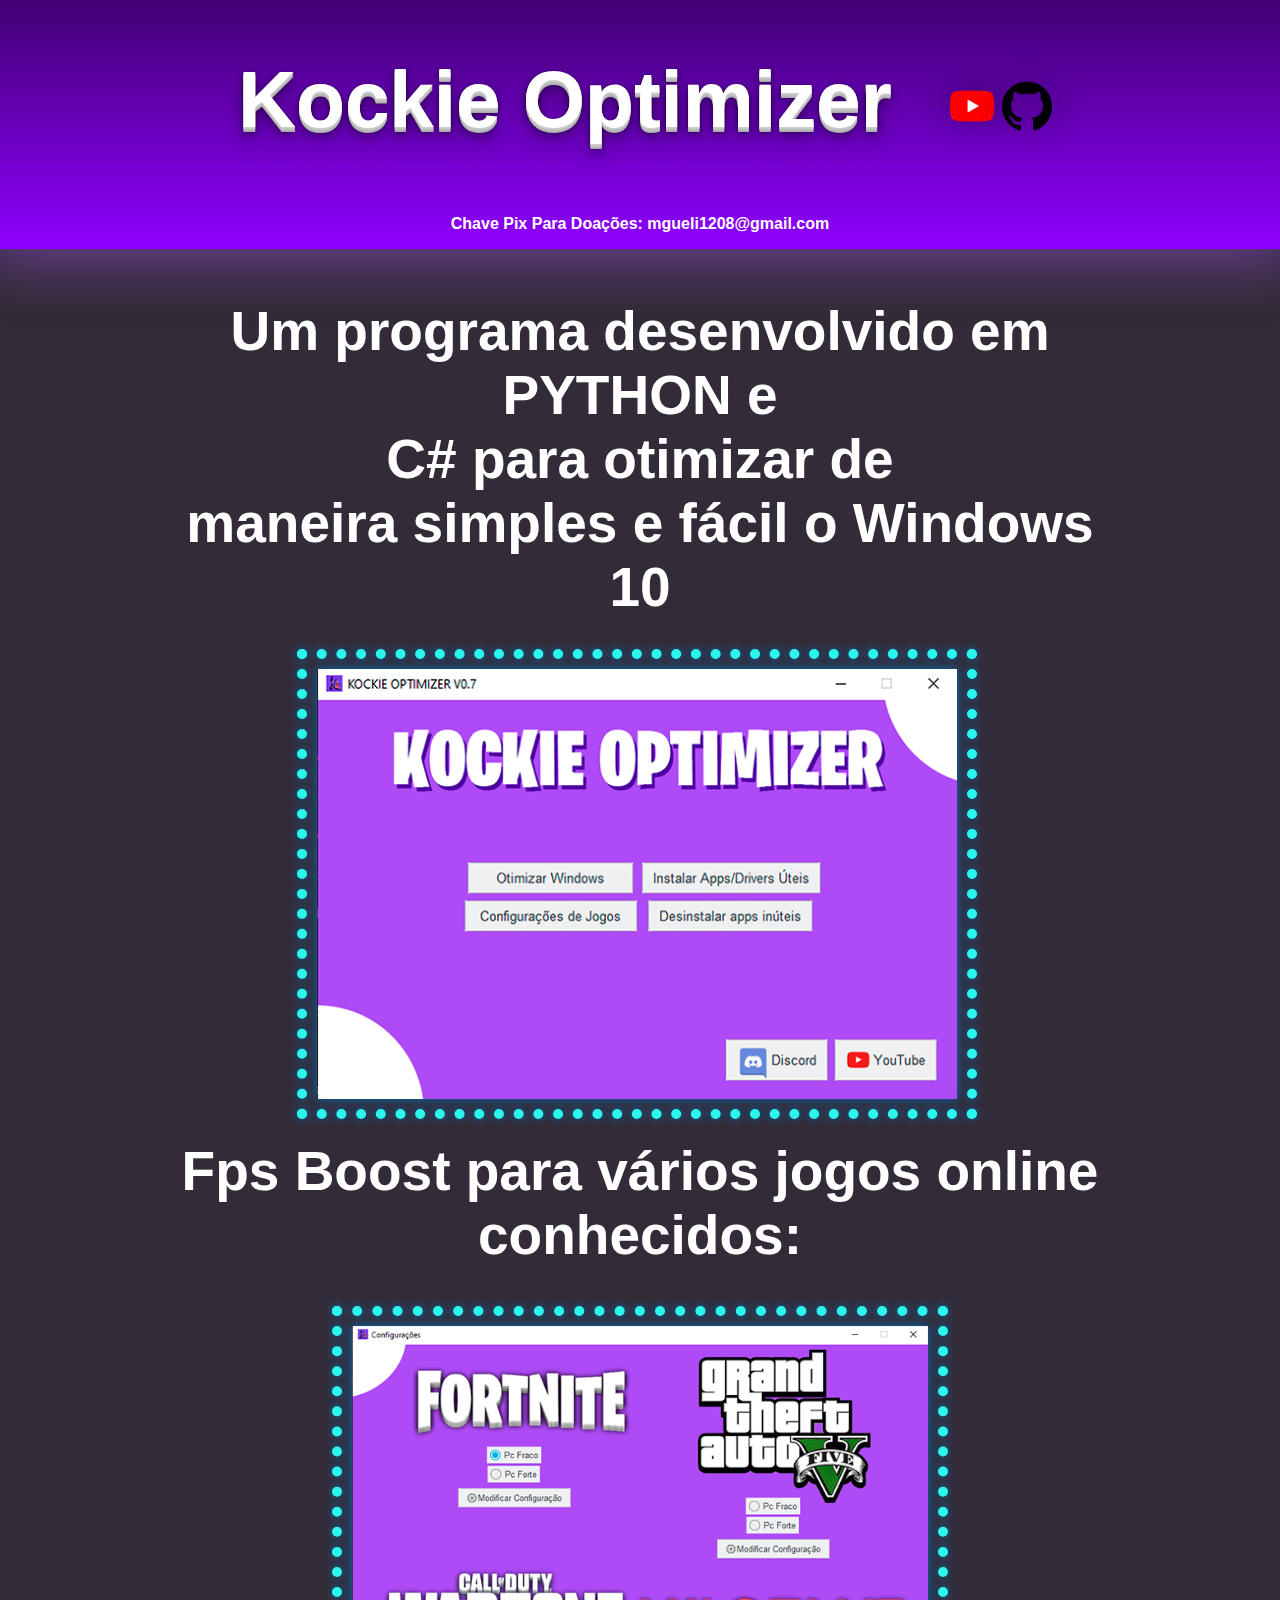
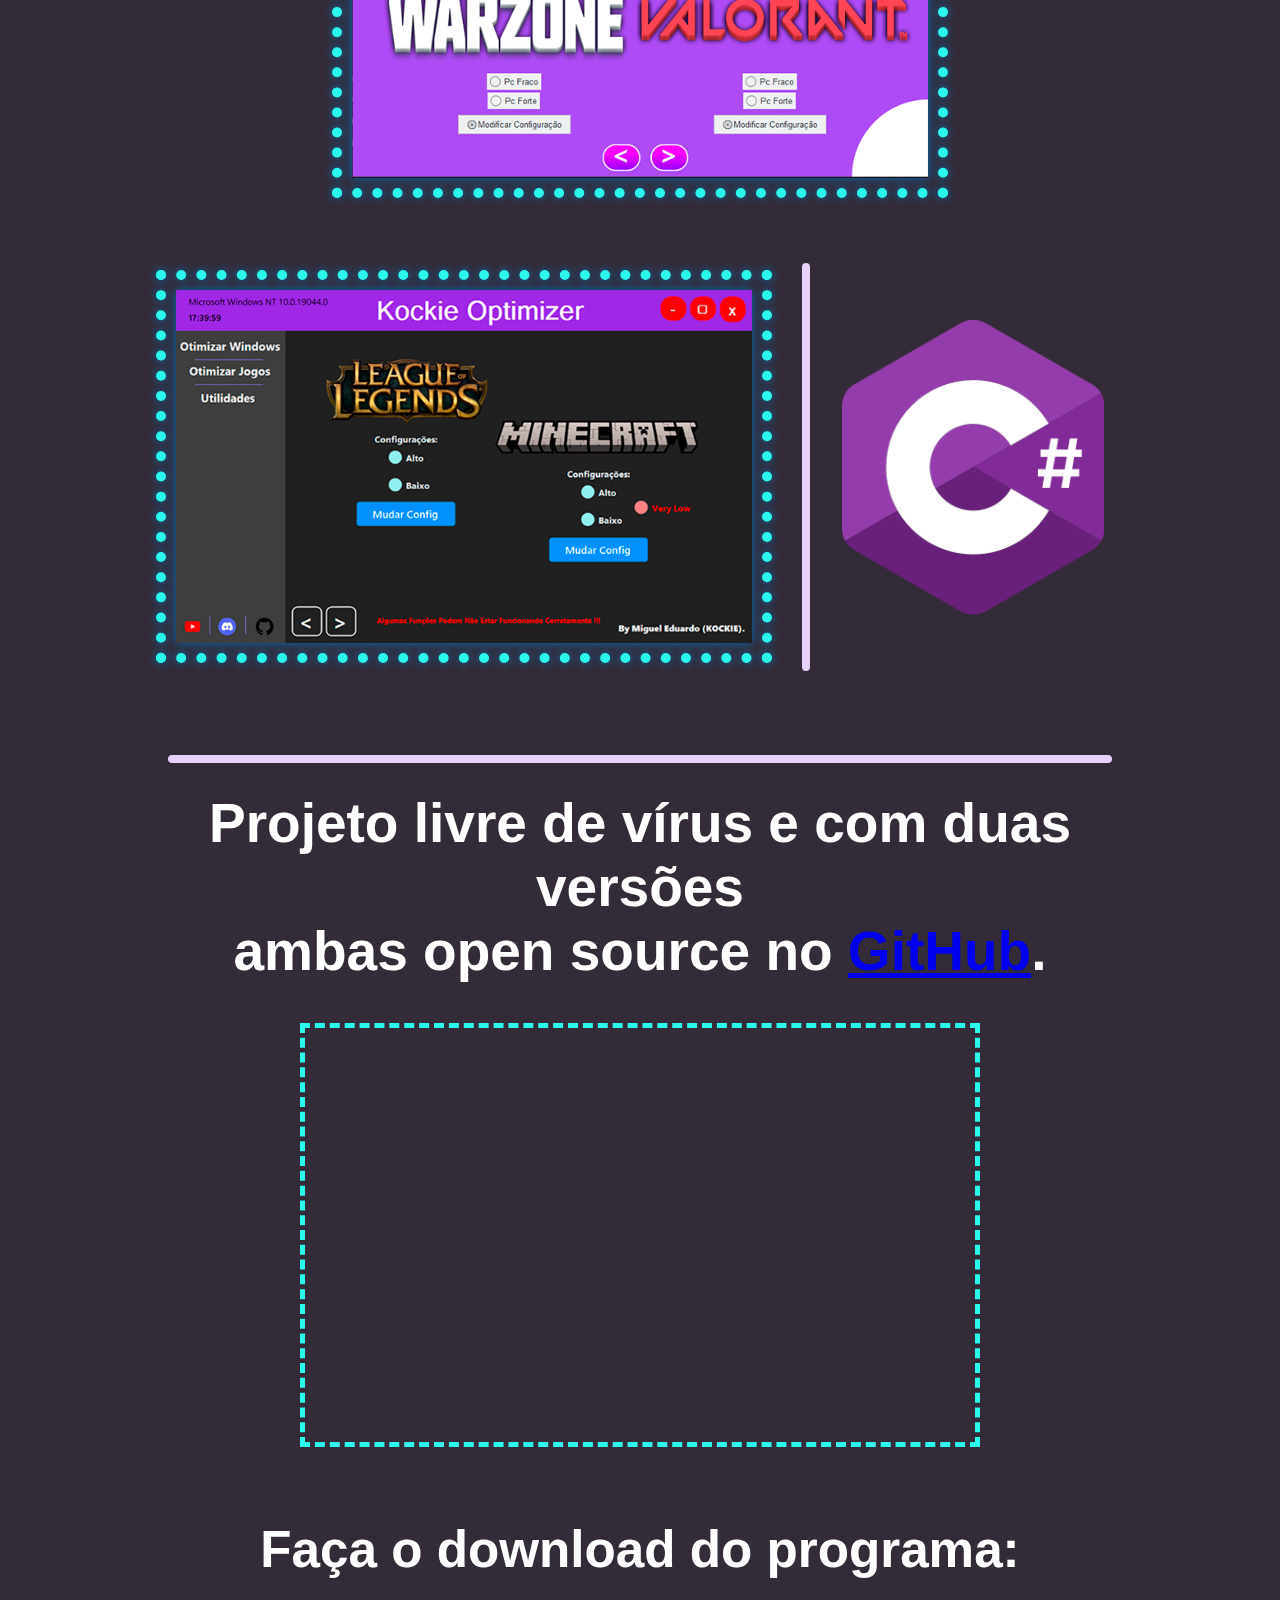
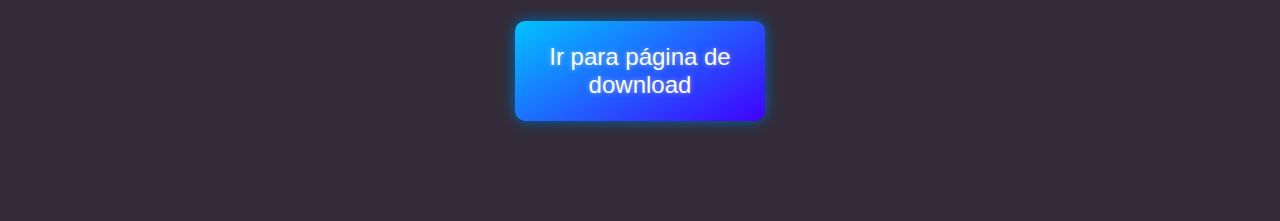
<file: index.html>
<!DOCTYPE html>
<html lang="pt-br">
<head>
    <meta charset="UTF-8">
    <meta http-equiv="X-UA-Compatible" content="IE=edge">
    <meta name="viewport" content="width=device-width, initial-scale=1.0">
    <title>Kockie Optimizer</title>
    <link rel="shortcut icon" href="img/icon.png" type="image/x-icon">
    <link rel="stylesheet" type="text/css" href="css/style.css">
    <script type="text/javascript" src="js/main.js"></script>
</head>
<body>
    <Header class="Top1">
        <Header class="Top2"></div>
            <div class="Logo">
                <h1 id="H1Logo">Kockie Optimizer</h1>
            </div>
            <div class="Links">
                <ul>
                    <a href="https://www.youtube.com/channel/UCYLoDNZ_JOE_W1LFkSTLWpQ">
                        <li><img class="linkIcons" src="img/youtubeIcon.png"></li>
                    </a>
                    <a href="https://github.com/Kockiee">
                        <li><img class="linkIcons" src="img/githubIcon.png"></li>
                    </a>
                </ul>
            </div>
        </Header>
        <h3 id="h3Doações">Chave Pix Para Doações: mgueli1208@gmail.com</h3>
    </Header>
    <div class="primary">
        <div class="Ads">
            <script type="text/javascript">
                atOptions = {
                    'key' : '57221bda245bab54ba61ecc296d4c8ce',
                    'format' : 'iframe',
                    'height' : 600,
                    'width' : 160,
                    'params' : {}
                };
                document.write('<scr' + 'ipt type="text/javascript" src="http' + (location.protocol === 'https:' ? 's' : '') + '://www.profitabledisplayformat.com/57221bda245bab54ba61ecc296d4c8ce/invoke.js"></scr' + 'ipt>');
            </script>
            <script type="text/javascript">
                atOptions = {
                    'key' : '57221bda245bab54ba61ecc296d4c8ce',
                    'format' : 'iframe',
                    'height' : 600,
                    'width' : 160,
                    'params' : {}
                };
                document.write('<scr' + 'ipt type="text/javascript" src="http' + (location.protocol === 'https:' ? 's' : '') + '://www.profitabledisplayformat.com/57221bda245bab54ba61ecc296d4c8ce/invoke.js"></scr' + 'ipt>');
            </script>
            <script type="text/javascript">
                atOptions = {
                    'key' : '57221bda245bab54ba61ecc296d4c8ce',
                    'format' : 'iframe',
                    'height' : 600,
                    'width' : 160,
                    'params' : {}
                };
                document.write('<scr' + 'ipt type="text/javascript" src="http' + (location.protocol === 'https:' ? 's' : '') + '://www.profitabledisplayformat.com/57221bda245bab54ba61ecc296d4c8ce/invoke.js"></scr' + 'ipt>');
            </script>
            <script type="text/javascript">
                atOptions = {
                    'key' : '57221bda245bab54ba61ecc296d4c8ce',
                    'format' : 'iframe',
                    'height' : 600,
                    'width' : 160,
                    'params' : {}
                };
                document.write('<scr' + 'ipt type="text/javascript" src="http' + (location.protocol === 'https:' ? 's' : '') + '://www.profitabledisplayformat.com/57221bda245bab54ba61ecc296d4c8ce/invoke.js"></scr' + 'ipt>');
            </script>
            <script type="text/javascript">
                atOptions = {
                    'key' : '57221bda245bab54ba61ecc296d4c8ce',
                    'format' : 'iframe',
                    'height' : 600,
                    'width' : 160,
                    'params' : {}
                };
                document.write('<scr' + 'ipt type="text/javascript" src="http' + (location.protocol === 'https:' ? 's' : '') + '://www.profitabledisplayformat.com/57221bda245bab54ba61ecc296d4c8ce/invoke.js"></scr' + 'ipt>');
            </script>
        </div>
        <div class="MainBody">
            <div class="Body">
                <div class="Info">
                    <h3 class="h3Info">Um programa desenvolvido em PYTHON e<br>C# para otimizar de<br>maneira simples e fácil o Windows 10</h3>
                </div>
                <div class="Images">
                    <div class="programa1"><img id="programa1" src="img/KockieOptimizerPython1.png" alt="Kockie Optimizer"></div>
                    <h3 class="h3Info">Fps Boost para vários jogos online conhecidos:<h3>
                    <div class="programa2"><img id="programa2" src="img/kockieOptimizerPython2.png" alt="Kockie Optimizer Jogos"></div>
                    <div class="programa3">
                        <img id="programa3" src="img/KockieOptimizerCSharp.png" alt="Kockie Optimizer C#">
                        <hr class="verticalLines">
                        <img id="csharpLogo"src="img/csharpLogo.png" alt="C# logo">
                    </div>
                    <hr class="horizontalLines">
                    <h3 class="h3Info">Projeto livre de vírus e com duas versões<br>ambas open source no <a href="https://github.com/Kockiee">GitHub</a>.</h3>
                </div>
                <div class="vídeo">
                    <iframe id="vídeo" src="https://www.youtube.com/embed/8MG6qus57eE" title="Como Rodar Call Of Duty Warzone 2.0 Em Pc Fraco !! - "Fps Boost" (2022)" frameborder="0" allow="accelerometer; autoplay; clipboard-write; encrypted-media; gyroscope; picture-in-picture; web-share" allowfullscreen></iframe>
                </div>
                <div class="DownloadInfo">
                    <h2 id="txtDownloadInfo">Faça o download do programa:</h2>
                </div>
                <div style = "margin-bottom: 100px;">
                    <button id="btnDownload" onclick="opendownloadpage()">Ir para página de download</button>
                </div>
            </div>
        </div>
        <div class="Ads">
            <script type="text/javascript">
                atOptions = {
                    'key' : '57221bda245bab54ba61ecc296d4c8ce',
                    'format' : 'iframe',
                    'height' : 600,
                    'width' : 160,
                    'params' : {}
                };
                document.write('<scr' + 'ipt type="text/javascript" src="http' + (location.protocol === 'https:' ? 's' : '') + '://www.profitabledisplayformat.com/57221bda245bab54ba61ecc296d4c8ce/invoke.js"></scr' + 'ipt>');
            </script>
            <script type="text/javascript">
                atOptions = {
                    'key' : '57221bda245bab54ba61ecc296d4c8ce',
                    'format' : 'iframe',
                    'height' : 600,
                    'width' : 160,
                    'params' : {}
                };
                document.write('<scr' + 'ipt type="text/javascript" src="http' + (location.protocol === 'https:' ? 's' : '') + '://www.profitabledisplayformat.com/57221bda245bab54ba61ecc296d4c8ce/invoke.js"></scr' + 'ipt>');
            </script>
            <script type="text/javascript">
                atOptions = {
                    'key' : '57221bda245bab54ba61ecc296d4c8ce',
                    'format' : 'iframe',
                    'height' : 600,
                    'width' : 160,
                    'params' : {}
                };
                document.write('<scr' + 'ipt type="text/javascript" src="http' + (location.protocol === 'https:' ? 's' : '') + '://www.profitabledisplayformat.com/57221bda245bab54ba61ecc296d4c8ce/invoke.js"></scr' + 'ipt>');
            </script>
            <script type="text/javascript">
                atOptions = {
                    'key' : '57221bda245bab54ba61ecc296d4c8ce',
                    'format' : 'iframe',
                    'height' : 600,
                    'width' : 160,
                    'params' : {}
                };
                document.write('<scr' + 'ipt type="text/javascript" src="http' + (location.protocol === 'https:' ? 's' : '') + '://www.profitabledisplayformat.com/57221bda245bab54ba61ecc296d4c8ce/invoke.js"></scr' + 'ipt>');
            </script>
            <script type="text/javascript">
                atOptions = {
                    'key' : '57221bda245bab54ba61ecc296d4c8ce',
                    'format' : 'iframe',
                    'height' : 600,
                    'width' : 160,
                    'params' : {}
                };
                document.write('<scr' + 'ipt type="text/javascript" src="http' + (location.protocol === 'https:' ? 's' : '') + '://www.profitabledisplayformat.com/57221bda245bab54ba61ecc296d4c8ce/invoke.js"></scr' + 'ipt>');
            </script>
        </div>
    </div>
</body>
</html>
</file>
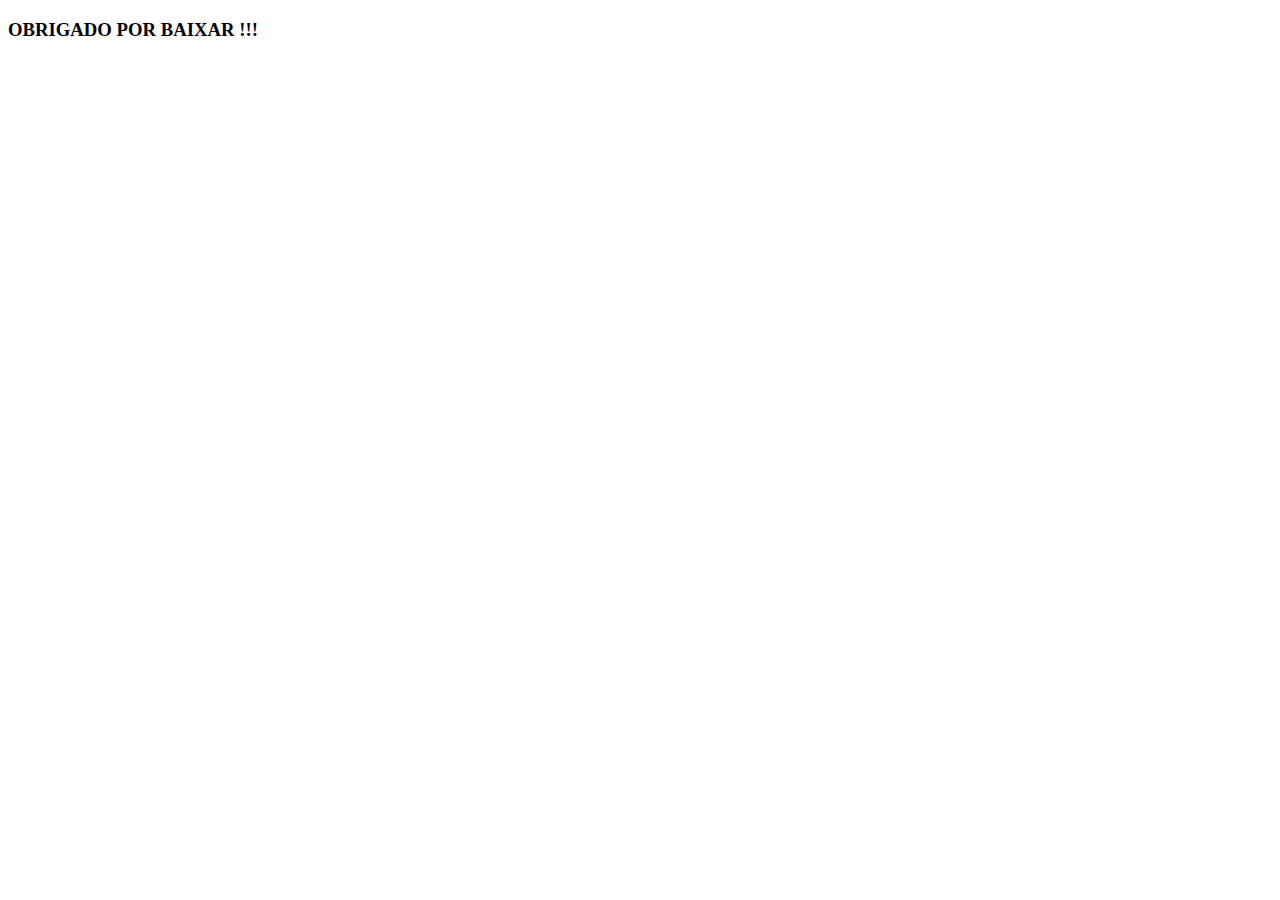
<file: successfulDownload.html>
<!DOCTYPE html>
<html lang="pt-BR">
    <head>
        <meta charset="UTF-8">
        <meta http-equiv="X-UA-Compatible" content="IE=edge">
        <meta name="viewport" content="width=device-width, initial-scale=1.0">
        <title>Download completo !</title>
    </head>
    <body>
        <h3>OBRIGADO POR BAIXAR !!!</h3>
    </body>
</html>
</file>
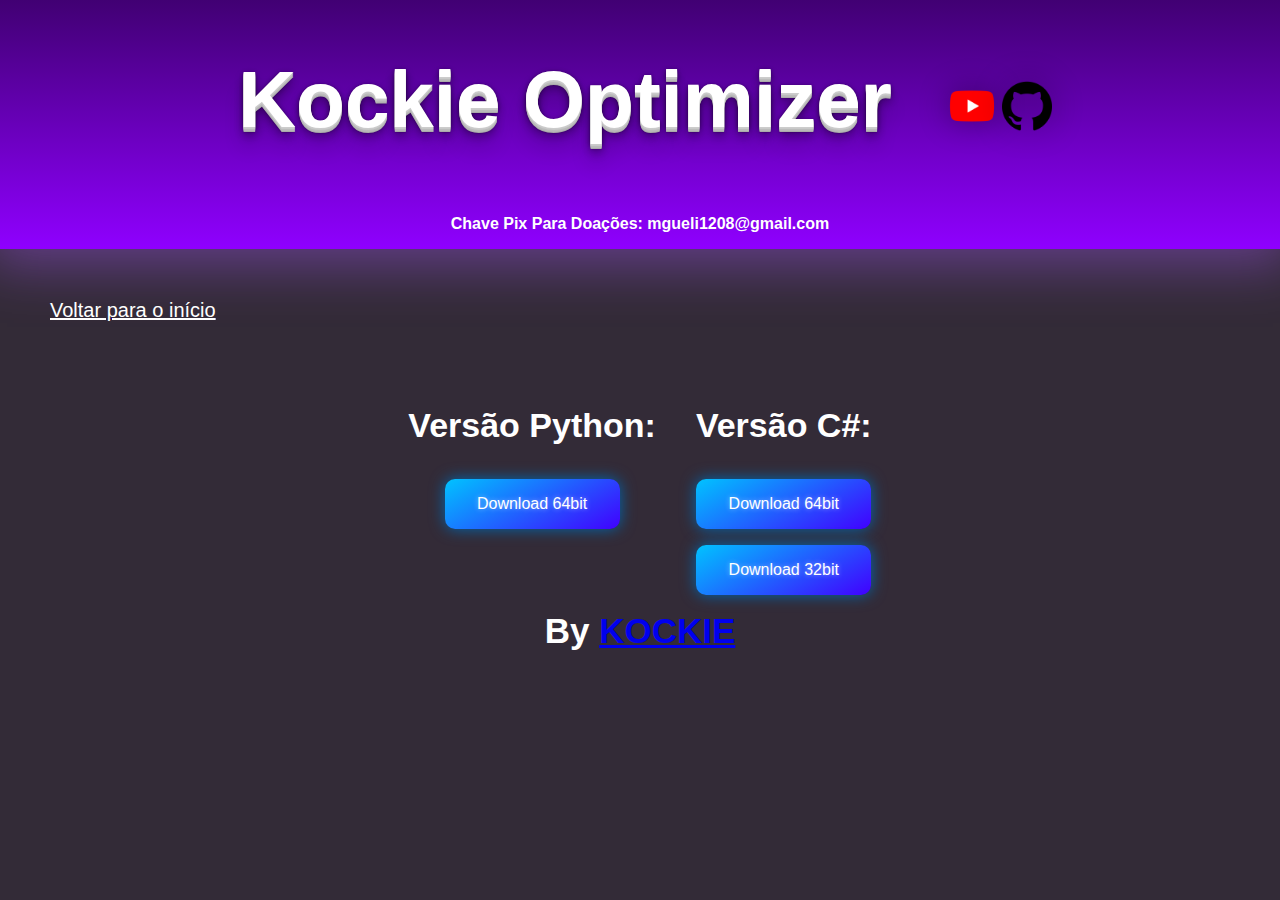
<file: templates/download.html>
<!DOCTYPE html>
<html lang="pt-BR">
<head>
    <script async src="https://pagead2.googlesyndication.com/pagead/js/adsbygoogle.js?client=ca-pub-7569021266498491"
     crossorigin="anonymous"></script>
    <meta charset="UTF-8">
    <meta http-equiv="X-UA-Compatible" content="IE=edge">
    <meta name="viewport" content="width=device-width, initial-scale=1.0">
    <title>Download</title>
    <link rel="shortcut icon" href="../img/icon.png" type="image/x-icon">
    <link rel="stylesheet" type="text/css" href="../css/style.css">
    <script type="text/javascript" src="../js/main.js"></script>
</head>
<body>
    <Header class="Top1">
        <Header class="Top2"></div>
            <div class="Logo">
                <h1 id="H1Logo2">Kockie Optimizer</h1>
            </div>
            <div class="Links">
                <ul>
                    <a href="https://www.youtube.com/channel/UCYLoDNZ_JOE_W1LFkSTLWpQ">
                        <li><img class="linkIcons1" src="../img/youtubeIcon.png"></li>
                    </a>
                    <a href="https://github.com/Kockiee">
                        <li><img class="linkIcons1" src="../img/githubIcon.png"></li>
                    </a>
                </ul>
            </div>
        </Header>
        <h3 id="h3Doações">Chave Pix Para Doações: mgueli1208@gmail.com</h3>
    </Header>
    <div class="Ads-Horizontal">
        <script type="text/javascript">
            atOptions = {
                'key' : '9726e80cf49ec7442e54ccbc55172a39',
                'format' : 'iframe',
                'height' : 90,
                'width' : 728,
                'params' : {}
            };
            document.write('<scr' + 'ipt type="text/javascript" src="http' + (location.protocol === 'https:' ? 's' : '') + '://www.profitabledisplayformat.com/9726e80cf49ec7442e54ccbc55172a39/invoke.js"></scr' + 'ipt>');
        </script>
    </div>
    <div class="Blabel">
        <a href="../index.html"><label id="backlabel">Voltar para o início</label></a>
    </div>
    <div class="Download">
            <div style="display: flex; flex-direction: column; align-items: center; justify-content: center; margin: 0px; margin-right: 20px;">
                <h3 class="txtDownload">Versão Python:</h3>
                <button id="btnDownload-1" class="btnDownload" onclick="download1()">Download 64bit</button>
            </div>
            <div style="display: flex; flex-direction: column; align-items: center; justify-content: center; margin: 0px; margin-left: 20px;">
                <h3 class="txtDownload">Versão C#:</h3>
                <button id="btnDownload-2" class="btnDownload" onclick="download2()">Download 64bit</button>
                <p><button id="btnDownload-3" class="btnDownload" onclick="download3()">Download 32bit</button></p>
            </div>
    </div>
    <h3 id="h3bykockie" style="margin-bottom: 50px;">By <a href="https://www.youtube.com/channel/UCYLoDNZ_JOE_W1LFkSTLWpQ">KOCKIE</a></h3>
</body>
</html>
</file>
<file: css/style.css>
body{
    width: 100%;
    height: 100%;
    margin: 0;
    background-color: #332b37;
}
.Ads{
    display: flex;
    flex-direction: column;
    width: 170px;
    height: 3010px;
    padding-top: 30px;
    margin-left: 20px;
    margin-right: 20px;
}
.Ads-Horizontal{
    display: flex;
    justify-content: center;
}
.horizontalLines{
    animation: Initialize2 2s ease 0s 1 normal none;
    border: 4px solid rgb(230, 210, 248);
    border-radius: 5px;
}
.verticalLines{
    border: 4px solid rgb(230, 210, 248);
    border-radius: 5px;
    height: min(400px, 35vw);
    margin-left: 50px;
    margin-right: 30px;
}
.Top1{
    display: flex;
    width: 100%;
    background-color: #7600c4;
    align-items: center;
    flex-direction: column;
    height: 100%;
    margin: 0px;
    box-shadow: 0px 5px 51px 11px #aa57ff69;
    background: linear-gradient(0deg, #8F00FF 0%, #410073 100%);
}
#h3Doações{
    font-size: medium;
    font-family: Arial,sans-serif;
    color:#ffffff;
    text-align: center;
}
.Top2{
    width: 100%;
    margin: 0px;
    align-items: center;
    display: flex;
    justify-content: center;
}
.Logo{
    align-items: center;
    width: auto;
    margin-left: 10px;
    margin-right: 0px;
}
.Links ul li{
    margin-left: 5px;
    list-style: none;
    float: left;
}
.Links{
    margin-left: 10px;
}
.Body{
    width: 100%;
    height: 100%;
    align-items: center;
    display: flex;
    justify-content: center;
    flex-direction: column;
    align-content: center;
}
.primary{
    display: flex;
    flex-direction: row;
    justify-content: center;
    flex-wrap: nowrap;
}
.MainBody{
    display: flex;
    align-content: center;
    justify-content: center;
    align-items: stretch;
    flex-wrap: nowrap;
    margin: 0px;
    margin-top: 50px;

}
.Images{
    width: 100%;
    align-items: center;
    display: flex;
    justify-content: center;
    flex-direction: column;
    margin-bottom: 10px;
}
.programa1{
    margin: 75px;
    margin-bottom: 40px;
    margin-top: 50px;
}
.programa2{
    margin: 75px;
    margin-top: 40px;
    display: flex;
    justify-content: center;
}
.programa3{
    margin: 75px;
    margin-bottom: 75px;
    display: flex;
    justify-content: center;
    align-items: center;
}
.vídeo{
    display: flex;
    justify-content: center;
    align-items: center;
    width: 100%;
    
    margin: 50px;
}
#vídeo{
    outline: 5px dashed #2CF7EC;
    outline-offset: 15px;
    width: min(150%, 50vw);
    height: min(704px, 30vw);
}
.DownloadInfo{
    margin: 0px;
}
.Info{
    width: 100%;
    animation: Initialize2;
    align-items: center;
    display: flex;
    justify-content: center;
    margin-bottom: 0px;
}
.Download{
    display: flex;
    justify-content: center;
    align-items: flex-start;
}
.txtDownload{
    font-family: Arial,sans-serif;
    font-size: min(34px, 5vw);
    color: #fff;
}
.btnDownload{
    background: linear-gradient(150deg, #00C3FF 0%, #4100FF 100%);
    border: 0px;
    color: rgb(255, 255, 255);
    font-family: arial, sans-serif;
    font-size: 16px;
    text-shadow: 0px 0px 5px #ffffff7b;
    border-radius: 10px;
    width: 175px;
    height: 50px;
    -webkit-transition-duration: 0.3s;
    box-shadow: 0px 0px 15px 0px #0068B1;
    cursor: pointer;
}
.btnDownload:hover{
    -webkit-transform: scale(1.1);
    transform: scale(1.1);
}
.h3Info{
    font-family: Arial,sans-serif;
    animation: Initialize2 4s ease 0s 1 normal none;
    text-align: center;
    font-size: min(55px, 7vw);
    color: #FFFFFF;
    margin: 0px;
    margin-left: 0px;
    margin-bottom: 0px;
}
#h3bykockie{
    font-family: Arial,sans-serif;
    animation: Initialize2 4s ease 0s 1 normal none;
    text-align: center;
    font-size: min(35px, 5vw);
    color: #FFFFFF;
    margin: 0px;
    margin-left: 0px;
    margin-bottom: 0px;
}
#H1Logo{
    font-family: Arial,sans-serif;
    text-align: center;
    font-style: inherit;
    font-weight: bold;
    animation: Initialize 2s ease 0s 1 normal none;
    font-size: min(80px, 15vw);
    color: #FFFFFF;
    text-shadow: 0 1px 0 #CCCCCC, 0 2px 0 #c9c9c9, 0 3px 0 #bbb, 0 4px 0 #b9b9b9, 0 5px 0 #aaa, 0 6px 1px rgba(0,0,0,.1), 0 0 5px rgba(0,0,0,.1), 0 1px 3px rgba(0,0,0,.3), 0 3px 5px rgba(0,0,0,.2), 0 5px 10px rgba(0,0,0,.25), 0 10px 10px rgba(0,0,0,.2), 0 20px 20px rgba(0,0,0,.15);
}
#H1Logo2{
    font-family: Arial,sans-serif;
    text-align: center;
    font-style: inherit;
    font-weight: bold;
    font-size: min(80px, 15vw);
    color: #FFFFFF;
    text-shadow: 0 1px 0 #CCCCCC, 0 2px 0 #c9c9c9, 0 3px 0 #bbb, 0 4px 0 #b9b9b9, 0 5px 0 #aaa, 0 6px 1px rgba(0,0,0,.1), 0 0 5px rgba(0,0,0,.1), 0 1px 3px rgba(0,0,0,.3), 0 3px 5px rgba(0,0,0,.2), 0 5px 10px rgba(0,0,0,.25), 0 10px 10px rgba(0,0,0,.2), 0 20px 20px rgba(0,0,0,.15);
}
.linkIcons{
    animation: Initialize 3s ease 0s 1 normal none;
    width: min(50px, 10vw);
    height: min(50px, 10vw);
    -webkit-transition-duration: 0.1s;
    filter: drop-shadow(0px 0px 15px rgba(0, 0, 0, 0.35));
}
.linkIcons1{
    width: min(50px, 10vw);
    height: min(50px, 10vw);
    filter: drop-shadow(0px 0px 15px rgba(0, 0, 0, 0.35));
}
#programa1{
    animation: Initialize2 4s ease 0s 1 normal none;
    -webkit-transition-duration: 0.3s;
    width: min(100%, 50vw);
    height: min(100%, 50vw);
    outline: 10px dotted #2CF7EC;
    outline-offset: 10px;
    filter: drop-shadow(0px 0px 5px #0070c0);
}
#programa2{
    animation: Initialize2 4s ease 0s 1 normal none;
    -webkit-transition-duration: 0.3s;
    width: min(95%, 45vw);
    height: min(95%, 45vw);
    outline: 10px dotted #2CF7EC;
    outline-offset: 10px;
    filter: drop-shadow(0px 0px 5px #0070c0);
}
#programa3{
    animation: Initialize2 4s ease 0s 1 normal none;
    -webkit-transition-duration: 0.3s;
    width: min(100%, 45vw);
    height: min(100%, 45vw);
    outline: 10px dotted #2CF7EC;
    outline-offset: 10px;
    filter: drop-shadow(0px 0px 5px #0070c0);
    margin-bottom: 0px;
}
#csharpLogo{
    animation: Initialize2 4s ease 0s 1 normal none;
    -webkit-transition-duration: 0.3s;
    width: min(100%, 50vw);
    height: min(100%, 50vw);
}
#programa1:hover{
    -webkit-transform: scale(1.1);
    transform: scale(1.1);
}
#programa2:hover{
    -webkit-transform: scale(1.1);
    transform: scale(1.1);
}
#programa3:hover{
    -webkit-transform: scale(1.1);
    transform: scale(1.1);
}
#csharpLogo:hover{
    -webkit-transform: scale(1.1);
    transform: scale(1.1);
}
#youtubeIcon:hover, #youtubeIcon:focus, #youtubeIcon:active{
    -webkit-transform: scale(1.1);
    transform: scale(1.1);
}
#githubIcon:hover, #githubIcon:focus, #githubIcon:active{
    -webkit-transform: scale(1.1);
    transform: scale(1.1);
}
#youtubeIcon2:hover, #youtubeIcon:focus, #youtubeIcon:active{
    -webkit-transform: scale(1.1);
    transform: scale(1.1);
}
#githubIcon2:hover, #githubIcon:focus, #githubIcon:active{
    -webkit-transform: scale(1.1);
    transform: scale(1.1);
}
#txtDownloadInfo{
    font-family: Arial,sans-serif;
    text-align: center;
    font-style: inherit;
    font-weight: bold;
    font-size: max(40px, 4vw);
    color: #FFFFFF;
}
.Blabel{
    margin: 50px;
}
#backlabel{
    color: #ffffff;
    font-family: Arial,sans-serif;
    font-size: 20px;
    text-decoration: underline solid;
}
#backlabel:hover{
    color: #828282;
}
#btnDownload{
    background: linear-gradient(150deg, #00C3FF 0%, #4100FF 100%);
    border: 0px;
    color: rgb(255, 255, 255);
    -webkit-transition-duration: 0.3s;
    font-family: arial, sans-serif;
    font-size: 24px;
    text-shadow: 0px 0px 5px #ffffff7b;
    border-radius: 10px;
    width: 250px;
    height: 100px;
    box-shadow: 0px 0px 15px 0px #0068b1;
    cursor: pointer;
}
#btnDownload:hover{
    -webkit-transform: scale(1.1);
    transform: scale(1.1);
}
@keyframes Initialize{
	0% {
		opacity: 0;
		transform: scale(0.6);
	}

	100% {
		opacity: 1;
		transform: scale(1);
	}
}
@keyframes Initialize2{
	0% {
		opacity: 0;
		transform: translateY(50px);
	}

	100% {
		opacity: 1;
		transform: translateY(0);
	}
}
</file>
